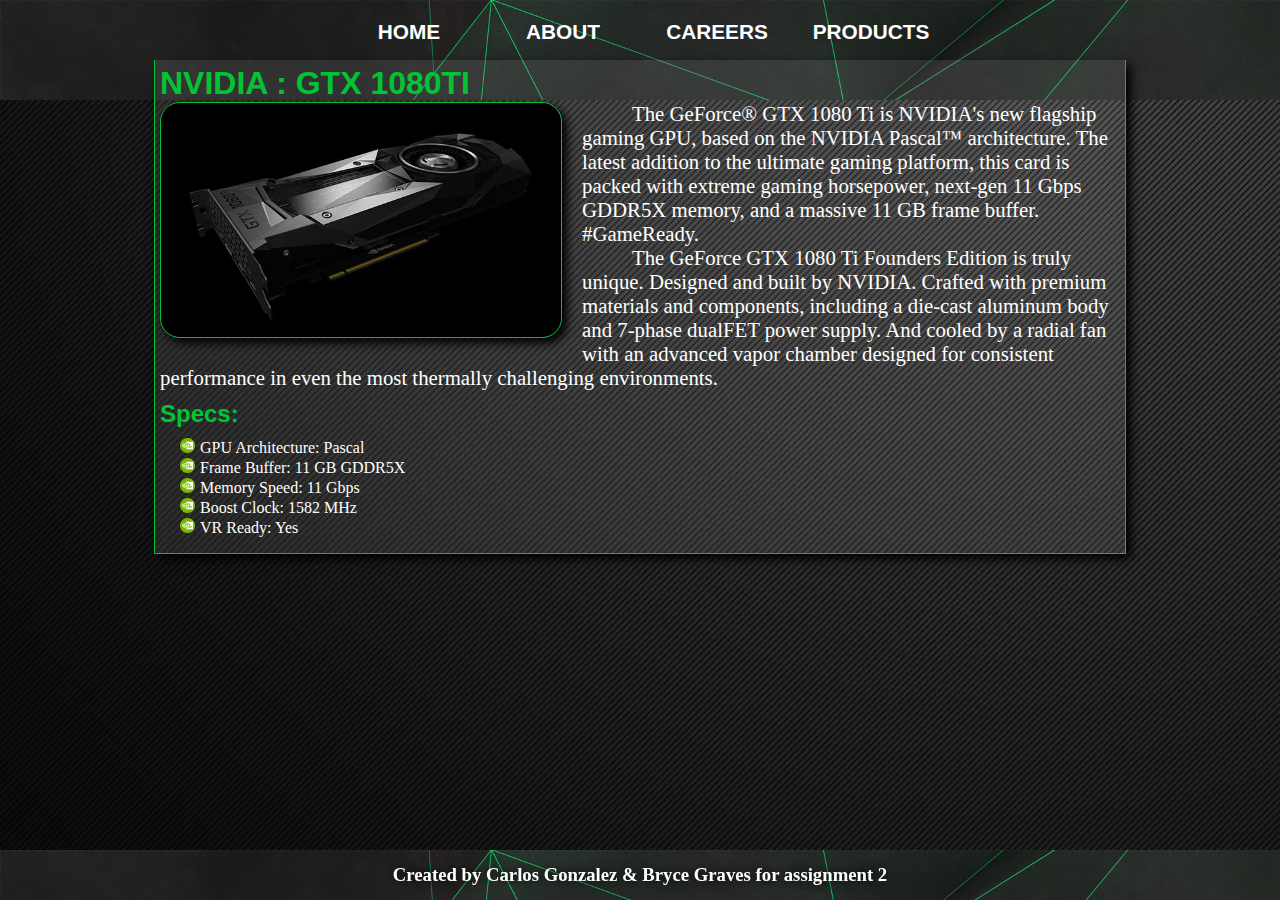
<file: assignment2/assignment-2.html>
<!DOCTYPE html>
<html lang="en">

<head>
  <title>Assignment 2 | An Exercise in CSS</title>
  <link rel="stylesheet" type="text/css" href="styles/assign2-styles.css">
  <meta charset="utf-8">
</head>

<body>
  <header>
    <nav>
      <ul>
        <li><a href="#">HOME</a></li>
        <li><a href="#">ABOUT</a></li>
        <li><a href="#">CAREERS</a></li>
        <li><a href="#">PRODUCTS</a></li>
      </ul>
    </nav>
  </header>
  <div id="container">
    <div id="content">
      <h1>NVIDIA : GTX 1080TI</h1>
      <div id="info">
        <img src="images/1080ti.jpg">
        <p class="des">The GeForce® GTX 1080 Ti is NVIDIA's new flagship gaming GPU, based on the NVIDIA Pascal™ architecture. The latest addition to the ultimate gaming platform, this card is packed with extreme gaming horsepower, next-gen 11 Gbps GDDR5X memory, and
          a massive 11 GB frame buffer. #GameReady.</p>
        <p>The GeForce GTX 1080 Ti Founders Edition is truly unique. Designed and built by NVIDIA. Crafted with premium materials and components, including a die-cast aluminum body and 7-phase dualFET power supply. And cooled by a radial fan with an advanced
          vapor chamber designed for consistent performance in even the most thermally challenging environments.</p>
      </div>
      <div id="specs">
        <h2>Specs:</h2>
        <ul>
          <li class="icon">GPU Architecture: Pascal</li>
          <li class="icon">Frame Buffer: 11 GB GDDR5X</li>
          <li class="icon">Memory Speed: 11 Gbps</li>
          <li class="icon">Boost Clock: 1582 MHz</li>
          <li class="icon">VR Ready: Yes</li>
        </ul>
      </div>
    </div>
  </div>
  <footer>
    <h3>Created by Carlos Gonzalez & Bryce Graves for assignment 2</h3>
  </footer>
</body>

</html>
</file>
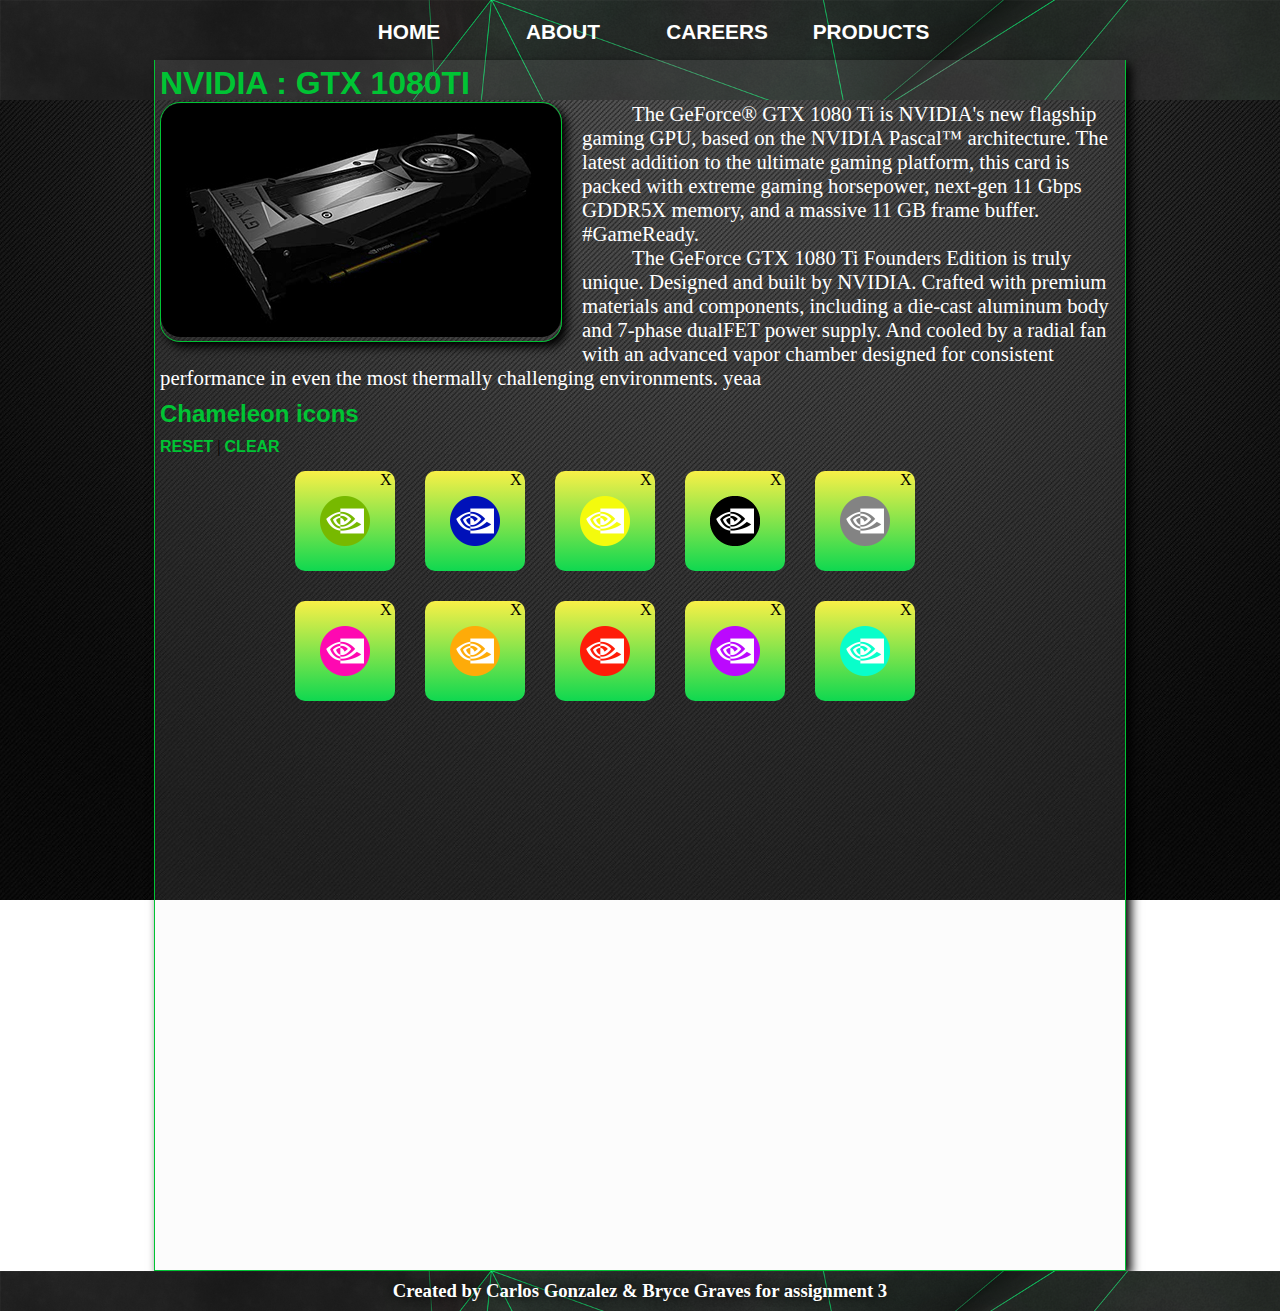
<file: assignment3/assignment-3.html>
<!DOCTYPE html>
<html lang="en">

<head>
  <title>Assignment 3 | An exercise in CSS + Javascript </title>
  <link rel="stylesheet" type="text/css" href="styles/assign3-styles.css">
  <meta charset="utf-8">
  <script src="scripts/script.js"></script>
</head>

<body>
  <header>
    <nav>
      <ul>
        <li><a href="#">HOME</a></li>
        <li><a href="#">ABOUT</a></li>
        <li><a href="#">CAREERS</a>
          <ul class="sub1">
            <li><a href="#">Full-Time</a></li>
            <li><a href="#">Internships</a></li>
          </ul>
        </li>
        <li><a href="#">PRODUCTS</a>
          <ul class="sub1">
            <li><a href="#">GeForce GTX 1080</a></li>
            <li><a href="#">GeForce GTX 1060</a></li>
            <li><a href="#">GeForce GTX 980</a></li>
          </ul>
        </li>
      </ul>
    </nav>
  </header>
  <div id="container">
    <div id="content">
      <h1>NVIDIA : GTX 1080TI</h1>
      <div id="info">
        <div class="prezi-content">
          <img name="slide" width="400px" height="234px">
        </div>
        <textarea id="textarea1" style="width:600px; height:100px;"></textarea>
        <button type="button" id="buttonOne">Update</button>
        <p id="des" class="des" ondblclick="apearOne()">The GeForce® GTX 1080 Ti is NVIDIA's new flagship gaming GPU, based on the NVIDIA Pascal™ architecture. The latest addition to the ultimate gaming platform, this card is packed with extreme gaming horsepower, next-gen 11 Gbps GDDR5X memory, and
          a massive 11 GB frame buffer. #GameReady.</p>
        <textarea id="textarea2" style="width:600px; height:100px;"></textarea>
        <button type="button" id="buttonTwo" onclick="updateSecondText()">Update</button>
        <p id="des-two" class="des-two" ondblclick="apearTwo()">The GeForce GTX 1080 Ti Founders Edition is truly unique. Designed and built by NVIDIA. Crafted with premium materials and components, including a die-cast aluminum body and 7-phase dualFET power supply. And cooled by a radial fan with an advanced
          vapor chamber designed for consistent performance in even the most thermally challenging environments. yeaa</p>
      </div>
      <div id="tile-container">
        <h2>Chameleon icons</h2>
        <div id="control">
          <h4 onclick="resetAll()">RESET</h4>
          |
          <h4 onclick="clearAll()">CLEAR</h4></div>
        <div id="tile-wrapper">
          <div id="tile1" class="tiles">
            <p class="close-icon" onclick="closeBox('tile1')">X</p><img src="images/icon.png" class="tile-img"></div>
          <div id="tile2" class="tiles">
            <p class="close-icon" onclick="closeBox('tile2')">X</p><img src="images/icon2.png" class="tile-img"></div>
          <div id="tile3" class="tiles">
            <p class="close-icon" onclick="closeBox('tile3')">X</p><img src="images/icon3.png" class="tile-img"></div>
          <div id="tile4" class="tiles">
            <p class="close-icon" onclick="closeBox('tile4')">X</p><img src="images/icon4.png" class="tile-img"></div>
          <div id="tile5" class="tiles">
            <p class="close-icon" onclick="closeBox('tile5')">X</p><img src="images/icon5.png" class="tile-img"></div>
          <div id="tile6" class="tiles">
            <p class="close-icon" onclick="closeBox('tile6')">X</p><img src="images/icon6.png" class="tile-img"></div>
          <div id="tile7" class="tiles">
            <p class="close-icon" onclick="closeBox('tile7')">X</p><img src="images/icon7.png" class="tile-img"></div>
          <div id="tile8" class="tiles">
            <p class="close-icon" onclick="closeBox('tile8')">X</p><img src="images/icon8.png" class="tile-img"></div>
          <div id="tile9" class="tiles">
            <p class="close-icon" onclick="closeBox('tile9')">X</p><img src="images/icon9.png" class="tile-img"></div>
          <div id="tile10" class="tiles">
            <p class="close-icon" onclick="closeBox('tile10')">X</p><img src="images/icon10.png" class="tile-img"></div>
        </div>
      </div>
    </div>
  </div>
  <footer>
    <h3>Created by Carlos Gonzalez & Bryce Graves for assignment 3</h3>
  </footer>
</body>

</html>
</file>
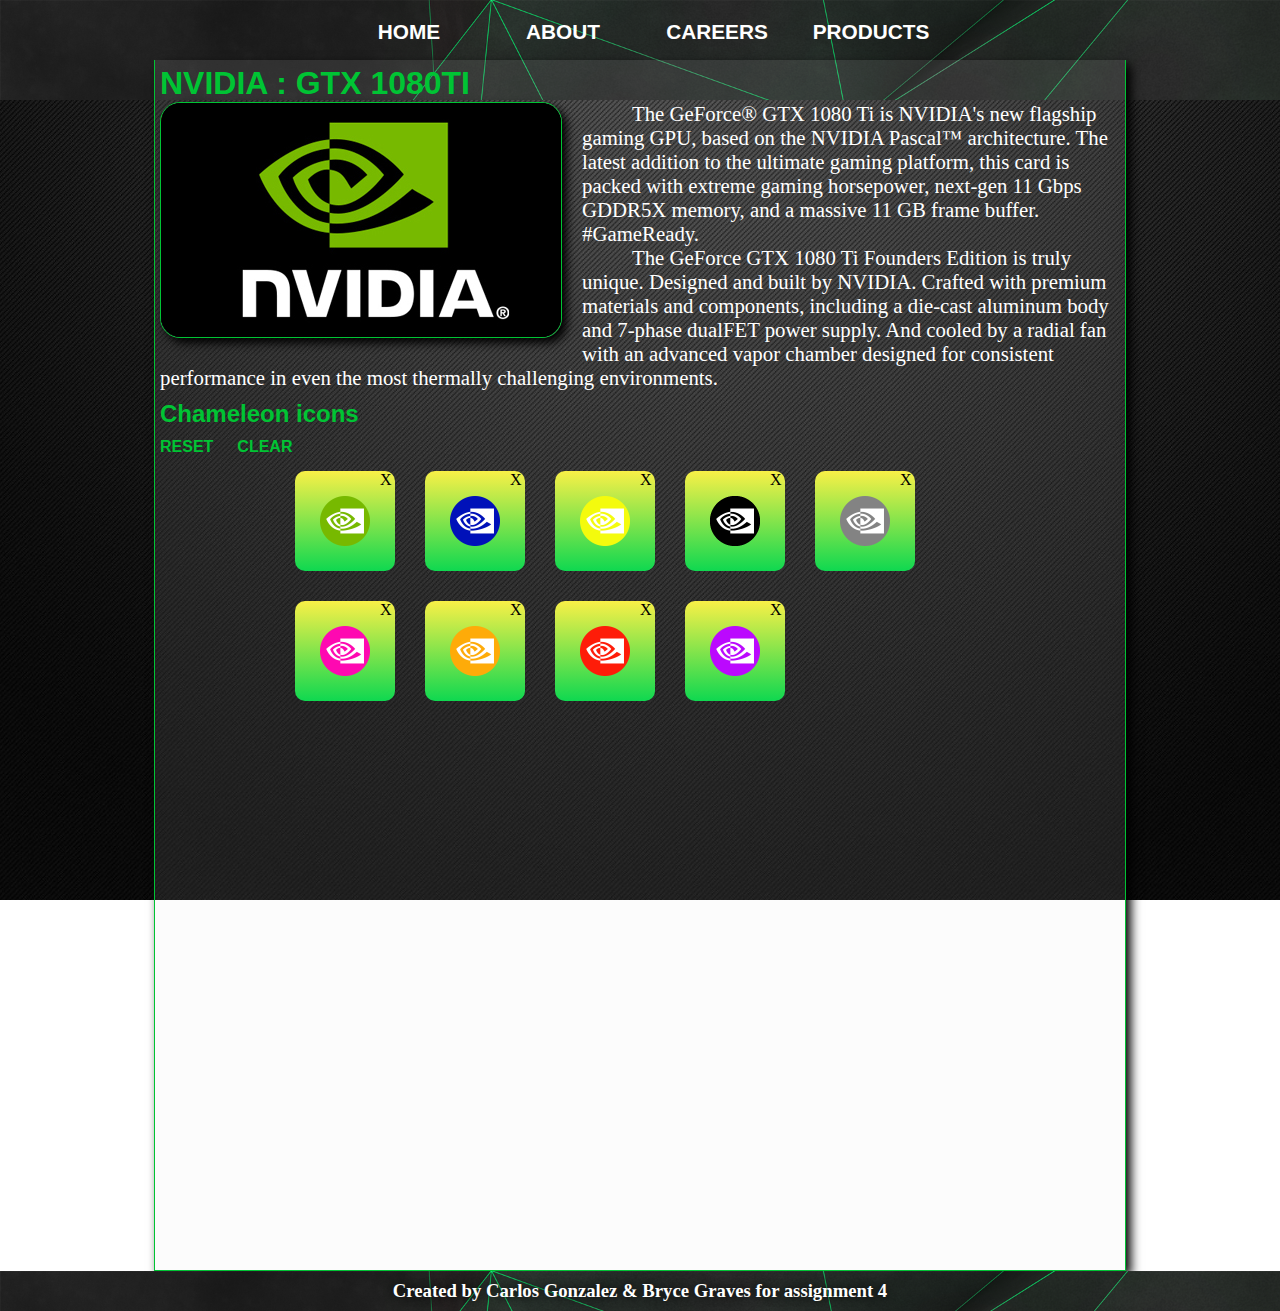
<file: assignment4/assignment-4.html>
<!DOCTYPE html>
<html lang="en">

<head>
  <title>Assignment 4 | jQuery test drive</title>
  <link rel="stylesheet" type="text/css" href="styles/assign4-styles.css">
  <meta charset="utf-8">
  <script src="http://code.jquery.com/jquery-3.3.1.js" integrity="sha256-2Kok7MbOyxpgUVvAk/HJ2jigOSYS2auK4Pfzbm7uH60=" crossorigin="anonymous"></script>
  <script src="scripts/script.js"></script>
</head>

<body>
  <header>
    <nav>
      <ul>
        <li><a href="#">HOME</a></li>
        <li><a href="#">ABOUT</a></li>
        <li><a href="#">CAREERS</a>
          <ul class="sub1">
            <li><a href="#">Full-Time</a></li>
            <li><a href="#">Internships</a></li>
          </ul>
        </li>
        <li><a href="#">PRODUCTS</a>
          <ul class="sub1">
            <li><a href="#">GeForce GTX 1080</a></li>
            <li><a href="#">GeForce GTX 1060</a></li>
            <li><a href="#">GeForce GTX 980</a></li>
          </ul>
        </li>
      </ul>
    </nav>
  </header>
  <div id="container">
    <div id="content">
      <h1>NVIDIA : GTX 1080TI</h1>
      <div id="info">
        <div class="prezi-content">
          <img src="images/1080ti.jpg">
          <img src="images/1080ti2.jpg">
          <img src="images/1080ti3.jpg">
          <img src="images/1080ti4.jpg">
        </div>
        <textarea id="textarea1" style="width:600px; height:100px;"></textarea>
        <button type="button" id="buttonOne">Update</button>
        <p id="des" class="des">The GeForce® GTX 1080 Ti is NVIDIA's new flagship gaming GPU, based on the NVIDIA Pascal™ architecture. The latest addition to the ultimate gaming platform, this card is packed with extreme gaming horsepower, next-gen 11 Gbps GDDR5X memory, and
          a massive 11 GB frame buffer. #GameReady.</p>
        <textarea id="textarea2" style="width:600px; height:100px;"></textarea>
        <button type="button" id="buttonTwo">Update</button>
        <p id="des-two" class="des-two">The GeForce GTX 1080 Ti Founders Edition is truly unique. Designed and built by NVIDIA. Crafted with premium materials and components, including a die-cast aluminum body and 7-phase dualFET power supply. And cooled by a radial fan with an advanced
          vapor chamber designed for consistent performance in even the most thermally challenging environments.</p>
      </div>
      <div id="tile-container">
        <h2>Chameleon icons</h2>
        <div id="control">
          <h4 id="resetAll">RESET</h4>
          <h4 id="clearAll">CLEAR</h4></div>
        <div id="tile-wrapper">
          <div id="tile1" class="tiles">
            <p class="close-icon">X</p><img src="images/icon.png" class="tile-img">
            <p class="caption"></p>
          </div>
          <div id="tile2" class="tiles">
            <p class="close-icon">X</p><img src="images/icon2.png" class="tile-img">
            <p class="caption"></p>
          </div>
          <div id="tile3" class="tiles">
            <p class="close-icon">X</p><img src="images/icon3.png" class="tile-img">
            <p class="caption"></p>
          </div>
          <div id="tile4" class="tiles">
            <p class="close-icon">X</p><img src="images/icon4.png" class="tile-img">
            <p class="caption"></p>
          </div>
          <div id="tile5" class="tiles">
            <p class="close-icon">X</p><img src="images/icon5.png" class="tile-img">
            <p class="caption"></p>
          </div>
          <div id="tile6" class="tiles">
            <p class="close-icon">X</p><img src="images/icon6.png" class="tile-img">
            <p class="caption"></p>
          </div>
          <div id="tile7" class="tiles">
            <p class="close-icon">X</p><img src="images/icon7.png" class="tile-img">
            <p class="caption"></p>
          </div>
          <div id="tile8" class="tiles">
            <p class="close-icon">X</p><img src="images/icon8.png" class="tile-img">
            <p class="caption"></p>
          </div>
          <div id="tile9" class="tiles">
            <p class="close-icon">X</p><img src="images/icon9.png" class="tile-img">
            <p class="caption"></p>
          </div>
        </div>
      </div>
    </div>
  </div>
  <footer>
    <h3>Created by Carlos Gonzalez & Bryce Graves for assignment 4</h3>
  </footer>
</body>

</html>
</file>
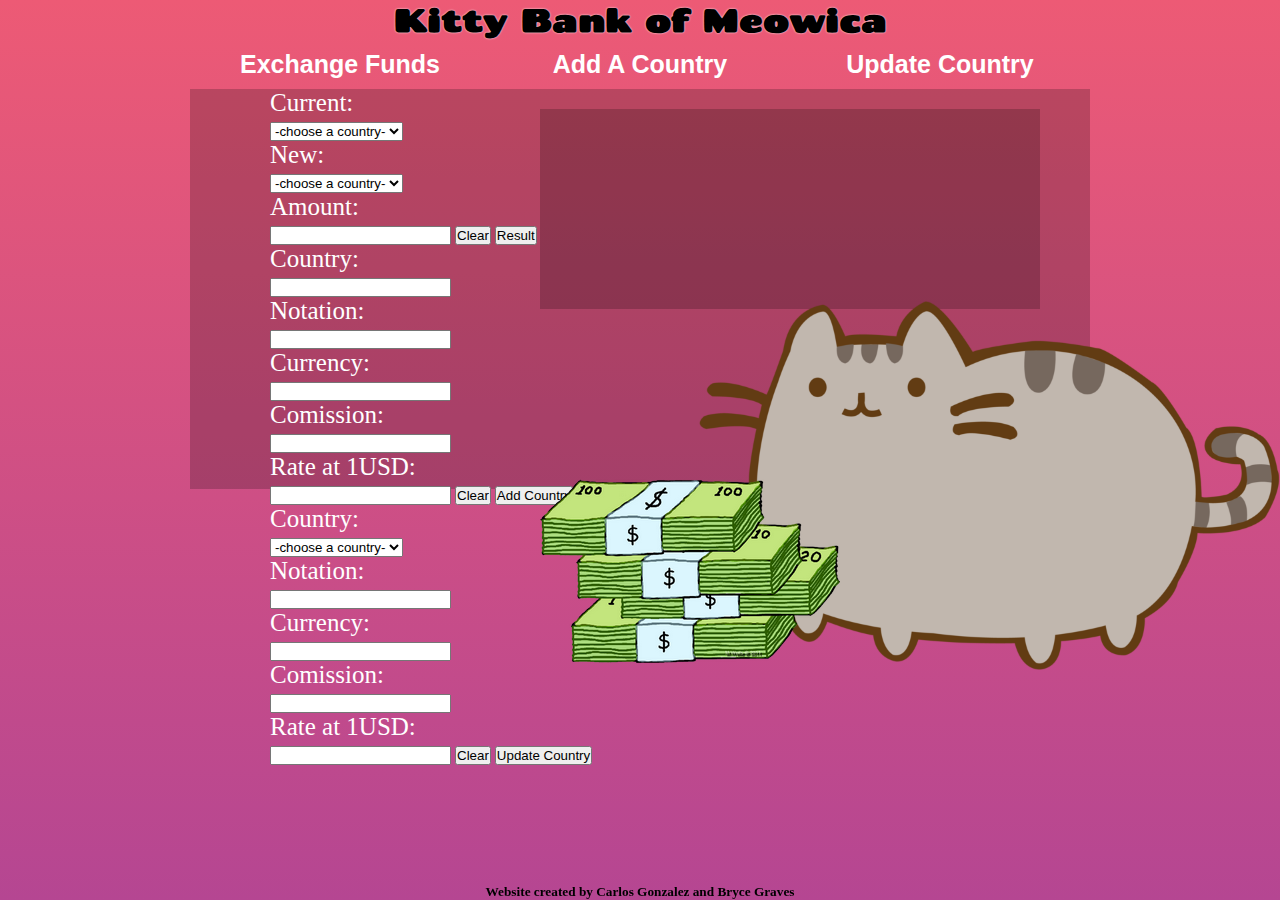
<file: assignment5/public/currency_exchange.html>
<!DOCTYPE html>
<html>
<head>
	<link href="https://fonts.googleapis.com/css?family=Chango" rel="stylesheet">
	<link rel="stylesheet" type="text/css" href="stylz.css">
	<script src="https://code.jquery.com/jquery-3.3.1.js" integrity="sha256-2Kok7MbOyxpgUVvAk/HJ2jigOSYS2auK4Pfzbm7uH60=" crossorigin="anonymous"></script>
	<script src="front-end-script.js"></script>
	<script src="back-end-scripts.js"></script>
	<title>Kitty Bank of Meowica</title>
</head>

<body>
	<div id="wrapper">
		<h1 class="title">Kitty Bank of Meowica</h1>
		<div id="nav">
			<div class="nav-shape" id="exchange-funds-tab" tabindex="1">
				<p class="nav-word">Exchange Funds</p>
			</div>
			<div class="nav-shape" id="add-country-tab" tabindex="2">
				<p class="nav-word">Add A Country</p>
			</div>
			<div class="nav-shape" id="update-country-tab" tabindex="3">
				<p class="nav-word">Update Country</p>
			</div>
		</div>
		<div id="form-container">
			<div id="bkgOverlay"></div>
			<form id="form-exchange">
				<label for="source"><p class="labels">Current:</p>
					<select id="exchange-first-country" class="dropdown" >
						<option value="selected">-choose a country-</option>
					</select>
				</label>
				<label for="To:"><p class="labels">New:</p>
					<select id="exchange-second-country" class="dropdown">
						<option value="selected">-choose a country-</option>
					</select><br></label>
				<label for="Amount"><p class="labels">Amount:</p><input type="text" id="amount-box"></label>
				<button type="button" id="clear-form-exchange">Clear</button>
				<button type="button" id="result-form">Result</button>
				<div id="output-wrapper"><p></p></div>
			</form>
			<form id="form-add">
				<div id="added-alert-box"><p>Country Has Been Added!</p></div>
				<div id="added-alert-box-error"><p>This Country Is All Ready Added. Please Update Instead!</p></div>
				<label for="Country"><p class="labels">Country:</p><input id="country-box" type="text"></label>
				<label for="Notation"><p class="labels">Notation:</p><input id="notation-box" type="text"></label>
				<label for="Currency"><p class="labels">Currency:</p><input id="currency-box" type="text"></label>
				<label for="Comission"><p class="labels">Comission:</p><input id="comm-box" type="number"></label>
				<label for="Rate"><p class="labels">Rate at 1USD:</p><input id="rate-box" type="number"></label>
				<button type="button" id="clear-form-add">Clear</button>
				<button type="button" id="add-country">Add Country</button>
			</form>
			<form id="form-update">
				<div id="update-alert-box"><p>Country Has Been Updated!</p></div>
				<label for="source"><p class="labels">Country:</p>
					<select id="country-to-update" class="dropdown">
						<option value="selected">-choose a country-</option>
					</select></label>
				<label for="Notation"><p class="labels">Notation:</p><input id="update-notation-box"type="text"></label>
				<label for="Currency"><p class="labels">Currency:</p><input id="update-currency-box" type="text"></label>
				<label for="Comission"><p class="labels">Comission:</p><input id="update-commission-box" type="number"></label>
				<label for="Rate"><p class="labels">Rate at 1USD:</p><input id="update-rate-box" type="number"></label>
				<button type="button" id="clear-form-update">Clear</button>
				<button type="button" id="save-country">Update Country</button>
			</form>
			<div id="cate"></div>
			<div id="cash"></div>
		</div>
	</div>
	<footer class="footer">
		<h5>Website created by Carlos Gonzalez and Bryce Graves</h5>
	</footer>
</body>

</html>
</file>
<file: assignment2/styles/assign2-styles.css>
* {
  padding: 0px;
  margin: 0px
}

body {
  background: url(../images/bg.jpg);
}

header {
  width: 100%;
  height: 100px;
  background: url(../images/headerpic.png);
  background-size: 100%;
}

nav {
  width: 700px;
  height: auto;
  margin: auto;
}

nav ul {
  list-style-type: none;
  padding: 0px;
  text-align: center;
}

nav li {
  width: 150px;
  margin-top: 20px;
  display: inline-block;
}

nav a {
  text-decoration: none;
  color: white;
  font-family: arial;
  font-weight: bolder;
  font-size: 1.3em;
  display: block;
  padding-left: 5px;
  padding-right: 5px;
}

nav a:hover {
  color: #00c434;
}

@media screen and (max-width: 700px) {
  nav {
    width: auto;
  }
  nav li {
    width: auto;
    display: block;
    margin: auto auto 5px auto;
  }
}

#container {
  border: 1px solid #00c434;
  border-top: 0px;
  background: rgba(225, 225, 225, 0.1);
  box-shadow: 5px 5px 10px #000;
  width: 75%;
  margin: auto;
  padding: 5px;
  position: absolute;
  right: 0px;
  left: 0px;
  top: 60px;
}

h1 {
  color: #00c434;
  font-family: arial;
}

#info img {
  width: 400px;
  border-radius: 20px;
  margin-right: 20px;
  margin-bottom: 5px;
  float: left;
  border: 1px solid #00c434;
  box-shadow: 5px 5px 10px #000;
}

#info p {
  text-indent: 50px;
  color: white;
  font-size: 1.3em;
  font-family: verdana;
}

#specs {
  clear: both;
}

#specs ul {
  list-style-type: none;
  margin-left: 20px;
  color: white;
  font-family: verdana;
  line-height: 20px;
  margin-bottom: 10px;
}

h2 {
  margin-top: 10px;
  margin-bottom: 10px;
  color: #00c434;
  font-family: arial;
}

.icon {
  background: url('../images/icon.png') no-repeat left top;
  background-size: 15px;
  padding-left: 20px;
}

footer {
  position: fixed;
  left: 0;
  bottom: 0;
  width: 100%;
  height: 50px;
  background: url(../images/headerpic.png);
  background-size: 100%;
  overflow: hidden;
  text-align: center;
  color: white;
  font-family: verdana;
  line-height: 50px;
  text-shadow: 0px 0px 10px #000;
}
</file>
<file: assignment3/styles/assign3-styles.css>
* {
  padding: 0px;
  margin: 0px
}

html {
  background: url(../images/bg.jpg) no-repeat center center fixed;
  -webkit-background-size: cover;
  -moz-background-size: cover;
  -o-background-size: cover;
  background-size: cover;
}

body {
  position: relative;
}

header {
  width: 100%;
  height: 100px;
  background: url(../images/headerpic.png);
  background-size: 100%;
}

nav {
  width: 700px;
  height: auto;
  margin: auto;
}

nav ul, .sub1 {
  list-style-type: none;
  padding: 0px;
  text-align: center;
}

nav li {
  width: 150px;
  margin-top: 20px;
  display: inline-block;
  position: relative;
}

nav a {
  text-decoration: none;
  color: white;
  font-family: arial;
  font-weight: bolder;
  font-size: 1.3em;
  display: block;
  padding-left: 5px;
  padding-right: 5px;
}

nav a:hover {
  color: #00c434;
}

.sub1 {
  display: none;
  position: absolute;
  top: 25px;
  left: 0px;
  background: #000;
  border: 1px solid #00c434;
  border-top: 0px;
  z-index: 999;
}

nav li:hover .sub1 {
  display: block;
}

@media screen and (max-width: 700px) {
  nav {
    width: auto;
  }
  nav li {
    width: auto;
    display: block;
    margin: auto auto 5px auto;
  }
  .sub1, nav li:hover .sub1 {
    display: none;
  }
}

#container {
  border: 1px solid #00c434;
  border-top: 0px;
  background: rgba(225, 225, 225, 0.1);
  box-shadow: 5px 5px 10px #000;
  width: 75%;
  height: 1200px;
  margin: auto;
  padding: 5px;
  position: relative;
  right: 0px;
  left: 0px;
  top: -40px;
}

h1 {
  color: #00c434;
  font-family: arial;
}

.prezi-content {
  float: left;
  border-radius: 20px;
  margin-right: 20px;
  margin-bottom: 5px;
  border: 1px solid #00c434;
  box-shadow: 5px 5px 10px #000;
}

.prezi-content img {
  border-radius: 20px;
}

#info p {
  text-indent: 50px;
  color: white;
  font-size: 1.3em;
  font-family: verdana;
}

/*****************************/

#textarea1 {
  display: none;
}

#buttonOne {
  display: none;
}

#textarea2 {
  display: none;
}

#buttonTwo {
  display: none;
}

/********CSS For Tiles********/

#tile-container {
  clear: both;
}

h2 {
  margin-top: 10px;
  margin-bottom: 10px;
  color: #00c434;
  font-family: arial;
}

h4 {
  display: inline-block;
  color: #00c434;
  font-family: arial;
  cursor: pointer;
}

h4:hover {
  color: white;
}

#tile-wrapper {
  width: 75%;
  margin: 0px auto;
  overflow: hidden;
}

.tiles {
  width: 100px;
  height: 100px;
  background-image: linear-gradient(to top, #0fd850 0%, #f9f047 100%);
  border-radius: 10px;
  float: left;
  margin: 15px;
}

.close-icon {
  float: right;
  cursor: pointer;
  width: 15px;
  height: 10px;
}

.tile-img {
  width: 50px;
  margin-left: 25px;
  margin-top: 25px;
}

footer {
  position: absolute;
  left: 0;
  bottom: 0;
  width: 100%;
  background-color: red;
  height: 40px;
  background: url(../images/headerpic.png);
  background-size: 100%;
  overflow: hidden;
  text-align: center;
  color: white;
  font-family: verdana;
  line-height: 40px;
  text-shadow: 0px 0px 10px #000;
}
</file>
<file: assignment4/styles/assign4-styles.css>
* {
  padding: 0px;
  margin: 0px
}

html {
  background: url(../images/bg.jpg) no-repeat center center fixed;
  -webkit-background-size: cover;
  -moz-background-size: cover;
  -o-background-size: cover;
  background-size: cover;
}

body {
  position: relative;
}

header {
  width: 100%;
  height: 100px;
  background: url(../images/headerpic.png);
  background-size: 100%;
}

nav {
  width: 700px;
  height: auto;
  margin: auto;
}

nav ul, .sub1 {
  list-style-type: none;
  padding: 0px;
  text-align: center;
}

nav li {
  width: 150px;
  margin-top: 20px;
  display: inline-block;
  position: relative;
}

nav a {
  text-decoration: none;
  color: white;
  font-family: arial;
  font-weight: bolder;
  font-size: 1.3em;
  display: block;
  padding-left: 5px;
  padding-right: 5px;
}

nav a:hover {
  color: #00c434;
}

.sub1 {
  display: none;
  position: absolute;
  top: 25px;
  left: 0px;
  background: #000;
  border: 1px solid #00c434;
  border-top: 0px;
  z-index: 999;
}

nav li .sub1 {
  display: none;
}

@media screen and (max-width: 700px) {
  nav {
    width: auto;
  }
  nav li {
    width: auto;
    display: block;
    margin: auto auto 5px auto;
  }
  .sub1, nav li:hover .sub1 {
    display: none;
  }
}

#container {
  border: 1px solid #00c434;
  border-top: 0px;
  background: rgba(225, 225, 225, 0.1);
  box-shadow: 5px 5px 10px #000;
  width: 75%;
  height: 1200px;
  margin: auto;
  padding: 5px;
  position: relative;
  right: 0px;
  left: 0px;
  top: -40px;
}

h1 {
  color: #00c434;
  font-family: arial;
}

.prezi-content {
  float: left;
  position: relative;
  width: 400px;
  height: 234px;
  border-radius: 20px;
  margin-right: 20px;
  margin-bottom: 5px;
  border: 1px solid #00c434;
  box-shadow: 5px 5px 10px #000;
}

.prezi-content img {
  border-radius: 20px;
  position: absolute;
  left: 0px;
  top: 0px;
}

#info p {
  text-indent: 50px;
  color: white;
  font-size: 1.3em;
  font-family: verdana;
}

/*****************************/

#textarea1 {
  display: none;
}

#buttonOne {
  display: none;
}

#textarea2 {
  display: none;
}

#buttonTwo {
  display: none;
}

/********CSS For Tiles********/

#tile-container {
  clear: both;
}

h2 {
  margin-top: 10px;
  margin-bottom: 10px;
  color: #00c434;
  font-family: arial;
}

h4 {
  display: inline-block;
  color: #00c434;
  font-family: arial;
  cursor: pointer;
  margin-right: 20px;
}

h4:hover {
  color: white;
}

#tile-wrapper {
  width: 75%;
  margin: 0px auto;
  overflow: hidden;
}

.tiles {
  width: 100px;
  height: 100px;
  background-image: linear-gradient(to top, #0fd850 0%, #f9f047 100%);
  border-radius: 10px;
  float: left;
  margin: 15px;
}

.close-icon {
  float: right;
  cursor: pointer;
  width: 15px;
  height: 10px;
}

.tile-img {
  width: 50px;
  margin-left: 25px;
  margin-top: 25px;
}

footer {
  position: absolute;
  left: 0;
  bottom: 0;
  width: 100%;
  background-color: red;
  height: 40px;
  background: url(../images/headerpic.png);
  background-size: 100%;
  overflow: hidden;
  text-align: center;
  color: white;
  font-family: verdana;
  line-height: 40px;
  text-shadow: 0px 0px 10px #000;
}
</file>
<file: assignment5/public/stylz.css>
* {
  padding: 0px;
  margin: 0px;
}

body {
  background: -webkit-(to top, #b54692 0%, #ed5a75 100%) fixed;
  background: -ms-(to top, #b54692 0%, #ed5a75 100%) fixed;
  background: linear-gradient(to top, #b54692 0%, #ed5a75 100%) fixed;
  background: -moz-(to top, #b54692 0%, #ed5a75 100%) fixed;
  background: -o-(to top, #b54692 0%, #ed5a75 100%) fixed;
}

h5 {
  color: black;
}

.title {
  font-family: 'Chango';
  text-shadow: 0px 0px 2px #FFF;
  text-align: center;
}

#form-container {
  width: 900px;
  height: 400px;
  margin: 0px auto;
  background: rgba(0, 0, 0, 0.2);
  position: relative;
}

#nav {
  width: 900px;
  height: 50px;
  margin: 0px auto;
}

.nav-shape {
  width: 300px;
  height: 50px;
  float: left;
  text-align: center;
  line-height: 50px;
}

.nav-word {
  color: white;
  font-family: arial;
  font-weight: bold;
  font-size: 25px;
}

.nav-word:hover {
  background: rgba(0, 0, 0, 0.1);
  cursor: pointer;
}

.labels {
  color: #FFF;
  margin-bottom: 5px;
  font-family: verdana;
  font-size: 25px;
  margin-left: 80px;
}

#form-exchange select, #form-exchange input, #form-add input, #form-update select, #form-update input {
  margin-left: 80px;
}

#form-exchange {
  position: relative;
}

#output-wrapper {
  background: rgba(0, 0, 0, 0.2);
  width: 500px;
  height: 200px;
  position: absolute;
  top: 20px;
  right: 50px;
}

#output-wrapper p {
  padding: 5px;
  color: #FFF;
}

.footer {
  position: fixed;
  left: 0;
  bottom: 0;
  width: 100%;
  font-family: verdana;
  color: white;
  text-align: center;
}

#cate {
  position: absolute;
  top: 200px;
  left: 500px;
  width: 600px;
  height: 400px;
  background: url(cat.png);
  background-repeat: no-repeat;
  background-size: 600px;
}

#cash {
  position: absolute;
  top: 390px;
  left: 350px;
  width: 300px;
  height: 185px;
  background: url(cash.png);
  background-repeat: no-repeat;
  background-size: 300px;
}

#form-add{
	position:relative;
}
#added-alert-box, #added-alert-box-error, #update-alert-box{
	position:absolute;
		left:225px;
		top:75px;
	width:450px;
	height:150px;
	background:white;
	z-index: 102;
	text-align:center;
	line-height:150px;
	border-radius:15px;
	border: 5px solid #ef5f7a;
	display:none;
}


#added-alert-box p, #update-alert-box p{
	font-family: verdana;
	font-size: 25px;
	font-weight: bold;
}
#added-alert-box-error p{
  font-family: verdana;
	font-size: 10px;
	font-weight: bold;
}

#bkgOverlay{
	display:none;
	position:fixed;
		top:0px;
		bottom:0px;
		right:0px;
		left:0px;
	width:100%;
	height:100%;
	background-color:#000;
	opacity: .85;
	filter: alpha(opacity=85);
	-moz-opacity: .85;
	z-index: 101;
}
</file>
